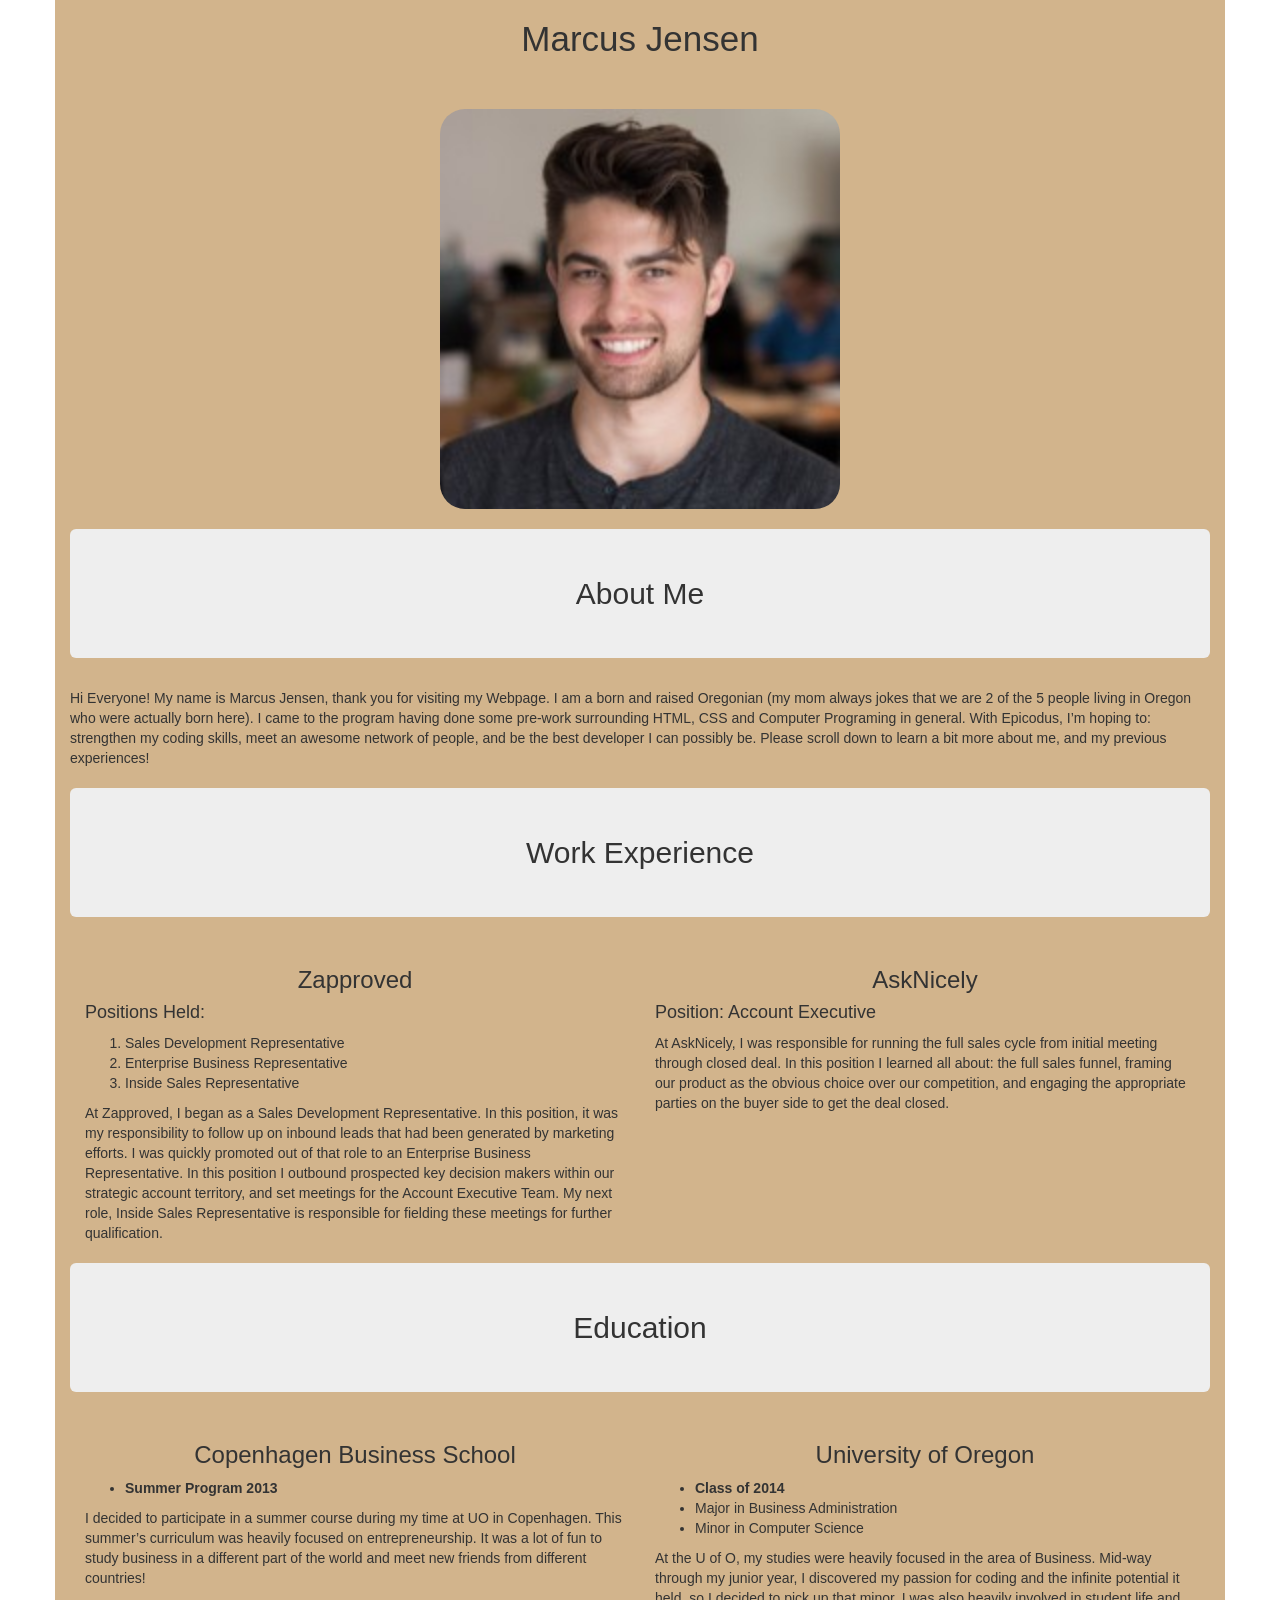
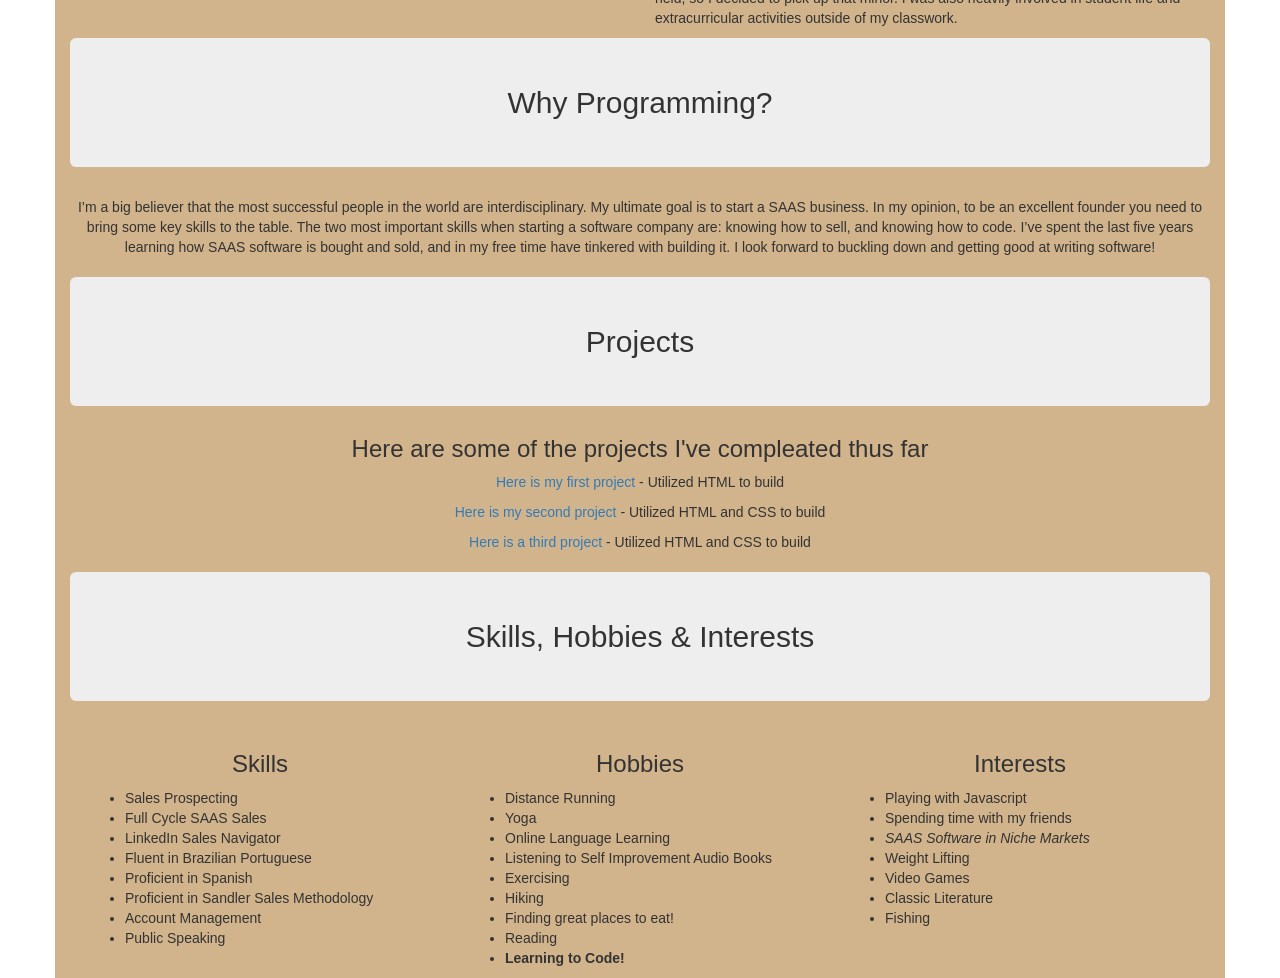
<file: index.html>
<!DOCTYPE html>
<html lang="en" dir="ltr">
  <head>
    <meta charset="utf-8">
    <link rel="stylesheet" href="https://stackpath.bootstrapcdn.com/bootstrap/3.4.1/css/bootstrap.min.css" integrity="sha384-HSMxcRTRxnN+Bdg0JdbxYKrThecOKuH5zCYotlSAcp1+c8xmyTe9GYg1l9a69psu" crossorigin="anonymous">
    <link rel="stylesheet" href="css/styles.css">
    <title>Marcus Jensen</title>
  </head>
  <body>
    <div class="container">
      <h1 class="title-header">Marcus Jensen</h1>
      <br>
      <br>
      <img src="images/Marcus Profile.jpeg" alt="Picture of Marcus Jensen">
      <h2 class="jumbotron">About Me</h2>
      <p>
        Hi Everyone! My name is Marcus Jensen, thank you for visiting my Webpage. I am a born and raised Oregonian (my mom always jokes that we are 2 of the 5 people living in Oregon who were actually born here). I came to the program having done some pre-work surrounding HTML, CSS and Computer Programing in general. With Epicodus, I’m hoping to: strengthen my coding skills, meet an awesome network of people, and be the best developer I can possibly be. Please scroll down to learn a bit more about me, and my previous experiences!
      </p>
      <h2 class="jumbotron">Work Experience</h2>
      <div class="col-md-6">
        <h3>Zapproved</h3>
        <h4>Positions Held:</h4>
        <ol>
          <li>Sales Development Representative</li>
          <li>Enterprise Business Representative</li>
          <li>Inside Sales Representative</li>
        </ol>

        <p>At Zapproved, I began as a Sales Development Representative. In this position, it was my responsibility to follow up on inbound leads that had been generated by marketing efforts. I was quickly promoted out of that role to an Enterprise Business Representative. In this position I outbound prospected key decision makers within our strategic account territory, and set meetings for the Account Executive Team. My next role, Inside Sales Representative is responsible for fielding these meetings for further qualification. </p>
      </div>
      <div class="col-md-6">
        <h3>AskNicely</h3>
        <h4>Position: Account Executive</h4>
        <p>At AskNicely, I was responsible for running the full sales cycle from initial meeting through closed deal. In this position I learned all about: the full sales funnel, framing our product as the obvious choice over our competition, and engaging the appropriate parties on the buyer side to get the deal closed. </p>
        <br>
        <br>
        <br>
        <br>
        <br>
        <br>
        <br>

      </div>

      <h2 class="jumbotron">Education</h2>
      <div class="col-md-6">
        <h3>Copenhagen Business School</h3>
        <ul>
          <li> <span class="education">Summer Program 2013</span></li>
        </ul>
        <p>I decided to participate in a summer course during my time at UO in Copenhagen. This summer’s curriculum was heavily focused on entrepreneurship. It was a lot of fun to study business in a different part of the world and meet new friends from different countries!</p>
      </div>
      <div class="col-md-6">
        <h3>University of Oregon</h3>
        <ul>
          <li> <span class="education">Class of 2014</span></li>
                <li>Major in Business Administration</li>
                <li>Minor in Computer Science</li>

        </ul>

        <p>At the U of O, my studies were heavily focused in the area of Business. Mid-way through my junior year, I discovered my passion for coding and the infinite potential it held, so I decided to pick up that minor. I was also heavily involved in student life and extracurricular activities outside of my classwork.
        </p>
      </div>
      <h2 class="jumbotron">Why Programming?</h2>
      <p class="programming-text">I’m a big believer that the most successful people in the world are interdisciplinary. My ultimate goal is to start a SAAS business. In my opinion, to be an excellent founder you need to bring some key skills to the table. The two most important skills when starting a software company are: knowing how to sell, and knowing how to code. I’ve spent the last five years learning how SAAS software is bought and sold, and in my free time have tinkered with building it. I look forward to buckling down and getting good at writing software! </p>
      <h2 class="jumbotron">Projects</h2>
      <h3>Here are some of the projects I've compleated thus far</h3>

      <p class="project-list"><a href="https://github.com/marcusjensen15/hello-world">Here is my first project</a> - Utilized HTML to build</p>
      <p class="project-list"><a href="https://github.com/marcusjensen15/cookie-recipe">Here is my second project</a> - Utilized HTML and CSS to build</p>
      <p class="project-list"><a href="https://github.com/marcusjensen15/Day-4---Wiki-Redo">Here is a third project</a> - Utilized HTML and CSS to build</p>


      <h2 class="jumbotron">Skills, Hobbies & Interests</h2>
      <div class="col-md-4">
        <h3>Skills</h3>
        <ul>
          <li>Sales Prospecting</li>
          <li>Full Cycle SAAS Sales</li>
          <li>LinkedIn Sales Navigator</li>
          <li>Fluent in Brazilian Portuguese</li>
          <li>Proficient in Spanish</li>
          <li>Proficient in Sandler Sales Methodology</li>
          <li>Account Management</li>
          <li>Public Speaking</li>
        </ul>
      </div>
      <div class="col-md-4">
        <h3>Hobbies</h3>
          <ul>
            <li>Distance Running</li>
            <li>Yoga</li>
            <li>Online Language Learning</li>
            <li>Listening to Self Improvement Audio Books</li>
            <li>Exercising</li>
            <li>Hiking</li>
            <li>Finding great places to eat!</li>
            <li>Reading</li>
            <li><strong>Learning to Code!</strong></li>
        </ul>

          <!-- Distance Running
          Online Language Learning
          Listening to Self Improvement Audio Books
          Exercising
          Reading
          Learning to Code! -->


      </div>
      <div class="col-md-4">
        <h3>Interests</h3>
        <ul>
          <li>Playing with Javascript</li>
          <li>Spending time with my friends</li>
          <li> <em>SAAS Software in Niche Markets</em></li>
          <li>Weight Lifting</li>
          <li>Video Games</li>
          <li>Classic Literature</li>
          <li>Fishing</li>
        </ul>
      </div>

  </div>


  </body>
</html>

<!-- need to add gh-pages -->
</file>
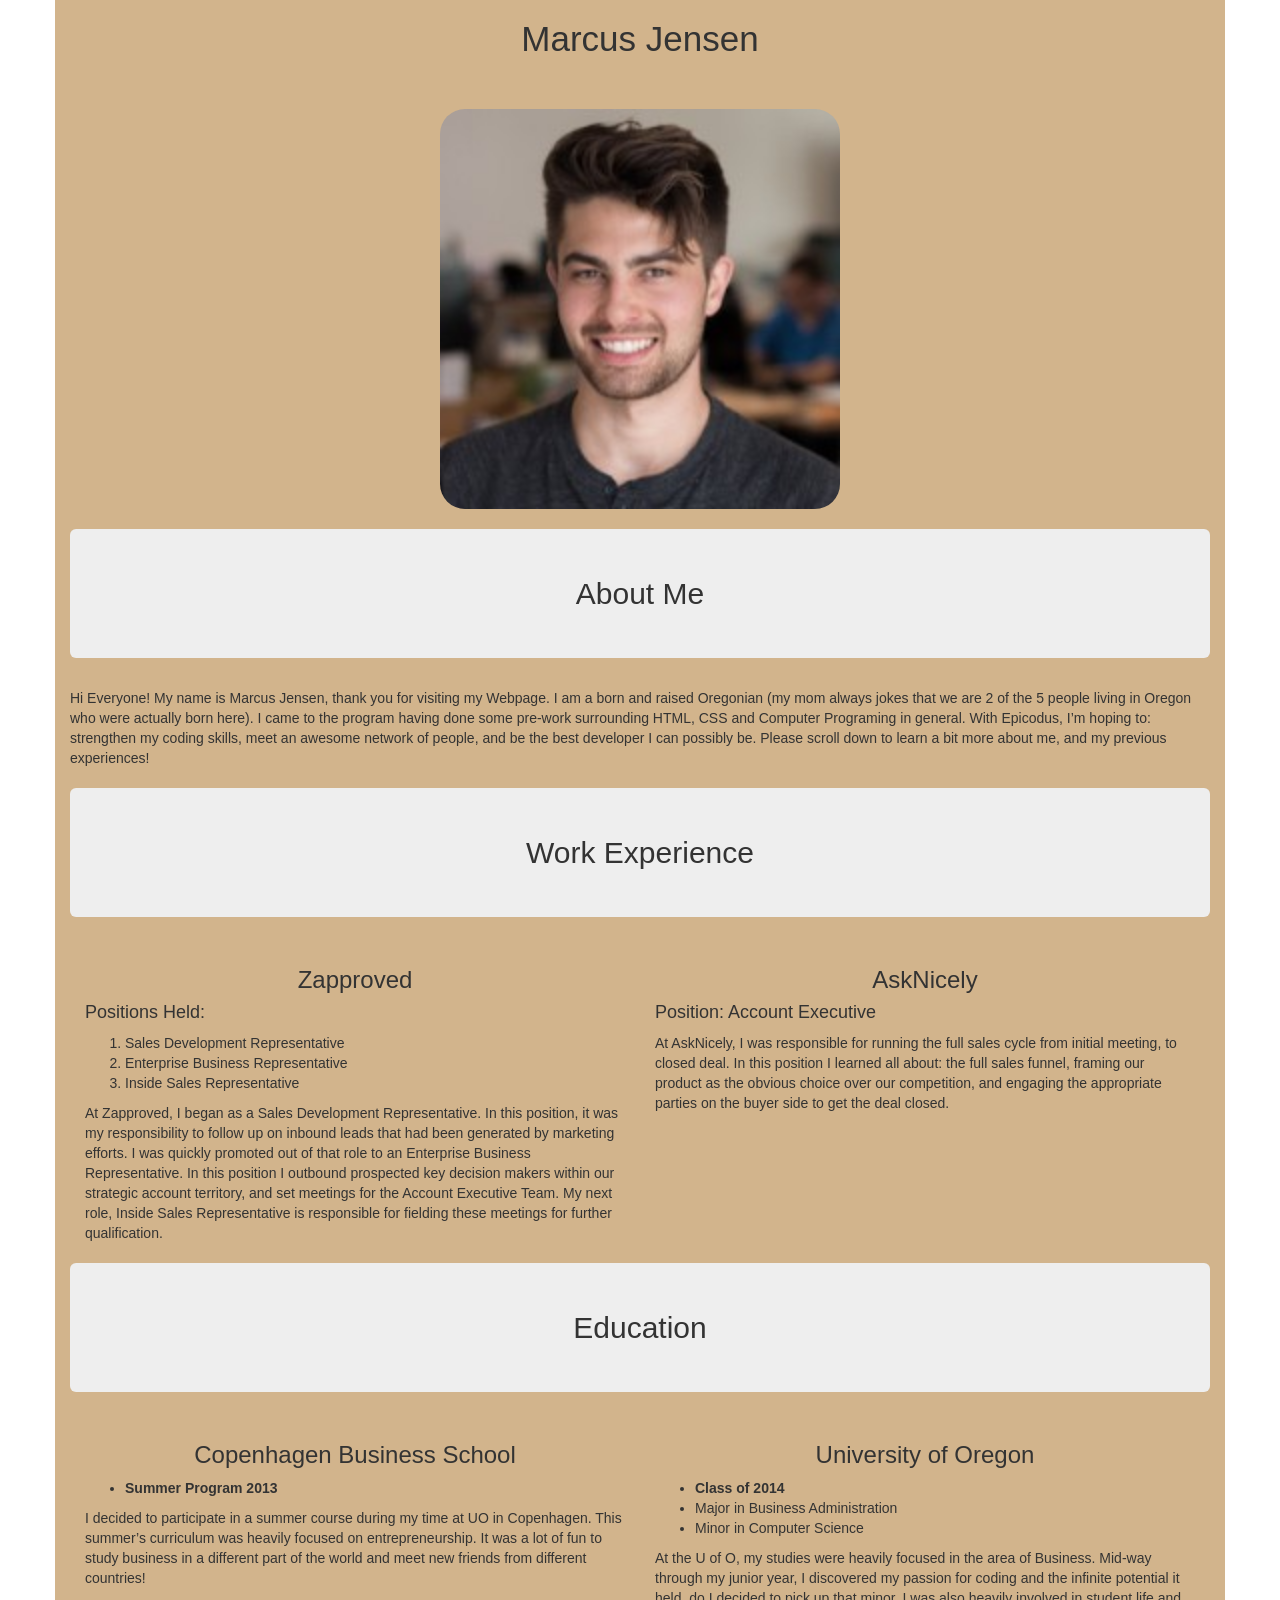
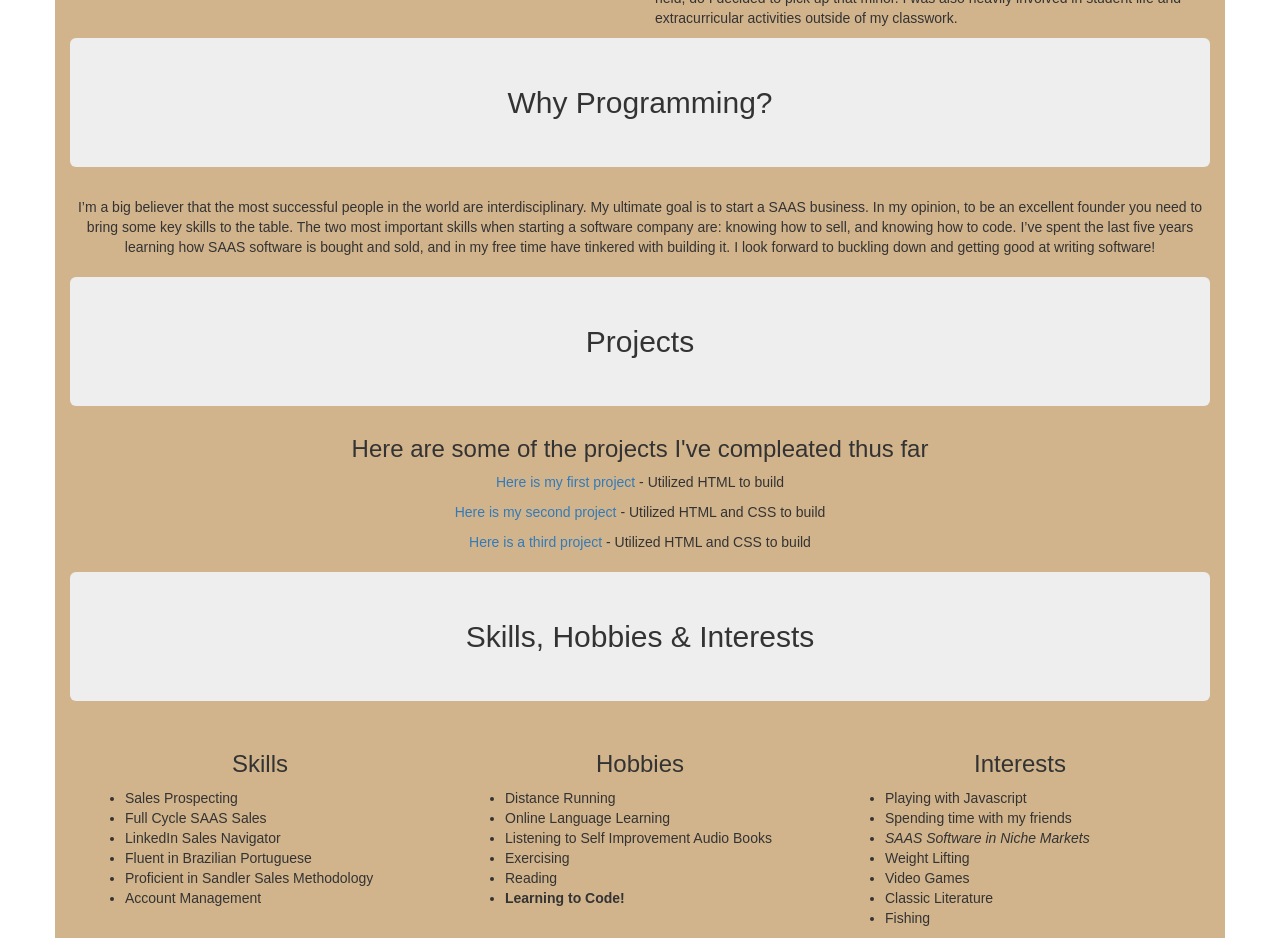
<file: Week-1-Project/index.html>
<!DOCTYPE html>
<html lang="en" dir="ltr">
  <head>
    <meta charset="utf-8">
    <link rel="stylesheet" href="https://stackpath.bootstrapcdn.com/bootstrap/3.4.1/css/bootstrap.min.css" integrity="sha384-HSMxcRTRxnN+Bdg0JdbxYKrThecOKuH5zCYotlSAcp1+c8xmyTe9GYg1l9a69psu" crossorigin="anonymous">
    <link rel="stylesheet" href="css/styles.css">
    <title>Marcus Jensen</title>
  </head>
  <body>
    <div class="container">
      <h1 class="title-header">Marcus Jensen</h1>
      <br>
      <br>
      <img src="images/Marcus Profile.jpeg" alt="Picture of Marcus Jensen">
      <h2 class="jumbotron">About Me</h2>
      <p>
        Hi Everyone! My name is Marcus Jensen, thank you for visiting my Webpage. I am a born and raised Oregonian (my mom always jokes that we are 2 of the 5 people living in Oregon who were actually born here). I came to the program having done some pre-work surrounding HTML, CSS and Computer Programing in general. With Epicodus, I’m hoping to: strengthen my coding skills, meet an awesome network of people, and be the best developer I can possibly be. Please scroll down to learn a bit more about me, and my previous experiences!
      </p>
      <h2 class="jumbotron">Work Experience</h2>
      <div class="col-md-6">
        <h3>Zapproved</h3>
        <h4>Positions Held:</h4>
        <ol>
          <li>Sales Development Representative</li>
          <li>Enterprise Business Representative</li>
          <li>Inside Sales Representative</li>
        </ol>

        <p>At Zapproved, I began as a Sales Development Representative. In this position, it was my responsibility to follow up on inbound leads that had been generated by marketing efforts. I was quickly promoted out of that role to an Enterprise Business Representative. In this position I outbound prospected key decision makers within our strategic account territory, and set meetings for the Account Executive Team. My next role, Inside Sales Representative is responsible for fielding these meetings for further qualification. </p>
      </div>
      <div class="col-md-6">
        <h3>AskNicely</h3>
        <h4>Position: Account Executive</h4>
        <p>At AskNicely, I was responsible for running the full sales cycle from initial meeting, to closed deal. In this position I learned all about: the full sales funnel, framing our product as the obvious choice over our competition, and engaging the appropriate parties on the buyer side to get the deal closed. </p>
  <br>
  <br>
  <br>
  <br>
    <br>
      <br>
        <br>

      </div>

      <h2 class="jumbotron">Education</h2>
      <div class="col-md-6">
        <h3>Copenhagen Business School</h3>
        <ul>
          <li> <span class="education">Summer Program 2013</span></li>
        </ul>
        <p>I decided to participate in a summer course during my time at UO in Copenhagen. This summer’s curriculum was heavily focused on entrepreneurship. It was a lot of fun to study business in a different part of the world and meet new friends from different countries!</p>
      </div>
      <div class="col-md-6">
        <h3>University of Oregon</h3>
        <ul>
          <li> <span class="education">Class of 2014</span></li>
                <li>Major in Business Administration</li>
                <li>Minor in Computer Science</li>

          </ul>

        <p>At the U of O, my studies were heavily focused in the area of Business. Mid-way through my junior year, I discovered my passion for coding and the infinite potential it held, do I decided to pick up that minor. I was also heavily involved in student life and extracurricular activities outside of my classwork. </p>
      </div>
      <h2 class="jumbotron">Why Programming?</h2>
      <p class="programming-text">I’m a big believer that the most successful people in the world are interdisciplinary. My ultimate goal is to start a SAAS business. In my opinion, to be an excellent founder you need to bring some key skills to the table. The two most important skills when starting a software company are: knowing how to sell, and knowing how to code. I’ve spent the last five years learning how SAAS software is bought and sold, and in my free time have tinkered with building it. I look forward to buckling down and getting good at writing software! </p>
      <h2 class="jumbotron">Projects</h2>
      <h3>Here are some of the projects I've compleated thus far</h3>

          <p class="project-list"><a href="https://github.com/marcusjensen15/hello-world">Here is my first project</a> - Utilized HTML to build</p>
          <p class="project-list"><a href="https://github.com/marcusjensen15/cookie-recipe">Here is my second project</a> - Utilized HTML and CSS to build</p>
          <p class="project-list"><a href="https://github.com/marcusjensen15/Day-4---Wiki-Redo">Here is a third project</a> - Utilized HTML and CSS to build</p>


      <h2 class="jumbotron">Skills, Hobbies & Interests</h2>
      <div class="col-md-4">
        <h3>Skills</h3>
        <ul>
          <li>Sales Prospecting</li>
          <li>Full Cycle SAAS Sales</li>
          <li>LinkedIn Sales Navigator</li>
          <li>Fluent in Brazilian Portuguese</li>
          <li>Proficient in Sandler Sales Methodology</li>
          <li>Account Management</li>
        </ul>
      </div>
      <div class="col-md-4">
        <h3>Hobbies</h3>
          <ul>
            <li>Distance Running</li>
            <li>Online Language Learning</li>
            <li>Listening to Self Improvement Audio Books</li>
            <li>Exercising</li>
            <li>Reading</li>
            <li><strong>Learning to Code!</strong></li>
          </ul>

        <!-- Distance Running
Online Language Learning
Listening to Self Improvement Audio Books
Exercising
Reading
Learning to Code! -->


      </div>
      <div class="col-md-4">
        <h3>Interests</h3>
        <ul>
          <li>Playing with Javascript</li>
          <li>Spending time with my friends</li>
          <li> <em>SAAS Software in Niche Markets</em></li>
          <li>Weight Lifting</li>
          <li>Video Games</li>
          <li>Classic Literature</li>
          <li>Fishing</li>
        </ul>
      </div>

  </div>


  </body>
</html>

<!-- need to add gh-pages -->
</file>
<file: css/styles.css>
* {
  background-color: tan;
}

.jumbotron {
  text-align: center;
  clear: both
  /* position: absolute;  */
  /* margin-top: 200px; */
}

.title-header {
  text-align: center;
  font-size: 35px;
}

h3 {
  text-align: center;
}

.programming-text {
  text-align: center;
}

.education {
  font-weight: bold;

}
img {
  display: block;
  margin-left: auto;
  margin-right: auto;
  /* width: 50%; */
  width: 400px;
  height: 400px;
  border-radius: 25px;
}
.project-list{
text-align: center;
}



/* .col-md-6{
  overflow:scroll;

} */
</file>
<file: Week-1-Project/css/styles.css>
* {
  background-color: tan;
}

.jumbotron {
  text-align: center;
  clear: both
  /* position: absolute;  */
  /* margin-top: 200px; */
}

.title-header {
  text-align: center;
  font-size: 35px;
}

h3 {
  text-align: center;
}

.programming-text {
  text-align: center;
}

.education {
  font-weight: bold;

}
img {
  display: block;
  margin-left: auto;
  margin-right: auto;
  /* width: 50%; */
  width: 400px;
  height: 400px;
  border-radius: 25px;
}
.project-list{
text-align: center;
}



/* .col-md-6{
  overflow:scroll;

} */
</file>
